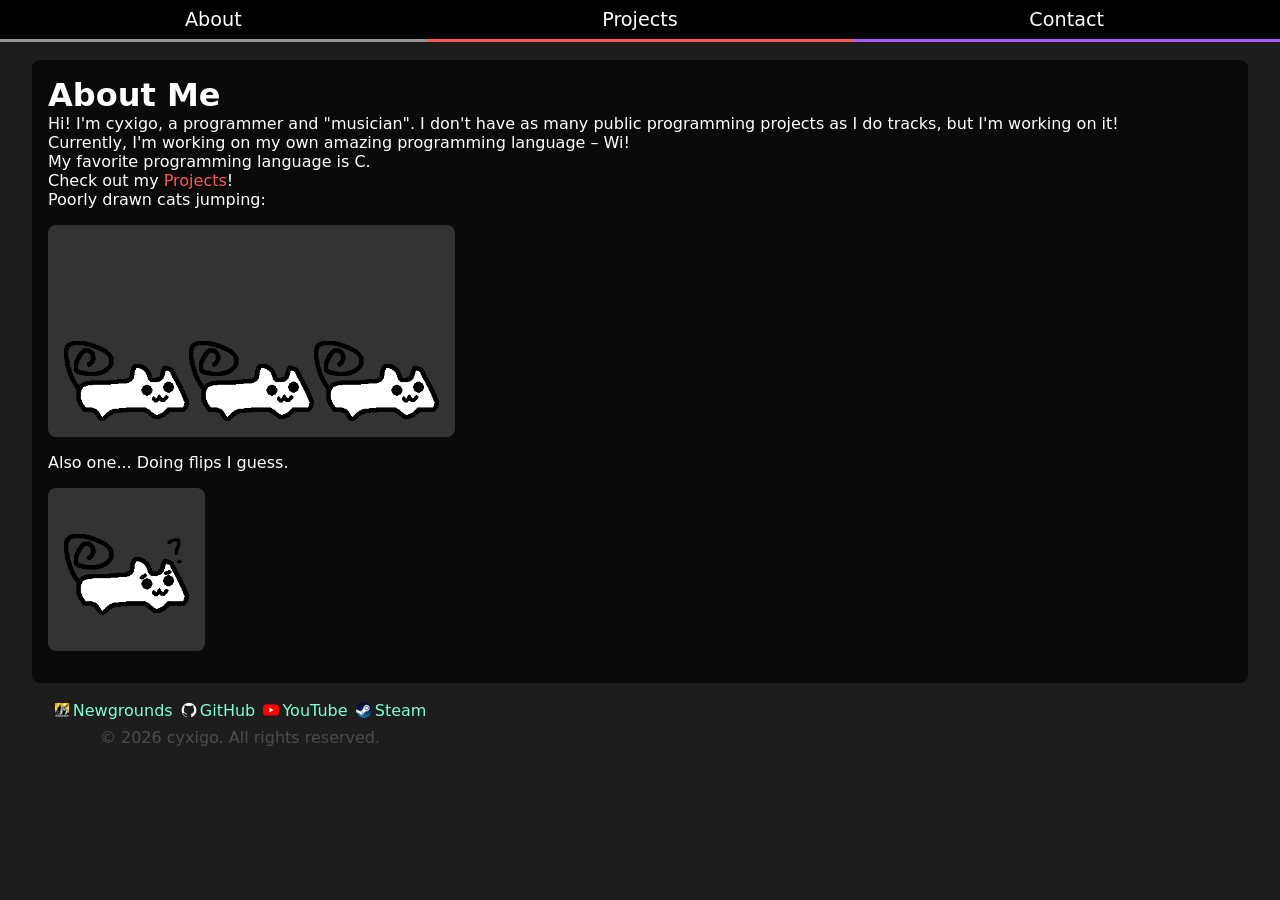
<file: index.html>
<!doctype html>
<html lang="en">
    <head>
        <meta charset="UTF-8" />
        <meta name="viewport" content="width=device-width, initial-scale=1.0" />
        <link rel="stylesheet" href="style.css" />
        <link
            rel="shortcut icon"
            href="res/img/cat/icon.png"
            type="image/x-png"
        />
        <script type="module" src="src/Main.js"></script>
        <title>About Me</title>
    </head>
    <body>
        <div class="menu-bar">
            <a href="/" id="menu-about">About</a>
            <a href="/projects" id="menu-projects">Projects</a>
            <a href="/contact" id="menu-contact">Contact</a>
        </div>

        <div class="content">
            <h1>About Me</h1>
            Hi! I'm cyxigo, a programmer and "musician". I don't have as many
            public programming projects as I do tracks, but I'm working on it!
            <br />
            Currently, I'm working on my own amazing programming language – Wi!
            <br />
            My favorite programming language is C.
            <br />
            Check out my
            <a href="/projects" style="color: #ff5757">Projects</a>!
            <br />
            Poorly drawn cats jumping:
            <br />

            <div class="cat-carrier">
                <img src="res/img/cat/cyxigo.png" class="jumping-cat-img" />
                <img
                    src="res/img/cat/cyxigo.png"
                    class="jumping-cat-img"
                    style="animation-delay: 0.2s"
                />
                <img
                    src="res/img/cat/cyxigo.png"
                    class="jumping-cat-img"
                    style="animation-delay: 0.4s"
                />
            </div>

            <br />
            Also one... Doing flips I guess.
            <br />

            <div class="cat-carrier">
                <img src="res/img/cat/question.png" class="flipping-cat-img" />
            </div>
        </div>

        <footer>
            <div class="link-container">
                <img src="/res/img/link/ng.png" />
                <a href="https://cyxigo.newgrounds.com">Newgrounds</a>
            </div>
            <div class="link-container">
                <img src="/res/img/link/github.png" />
                <a href="https://github.com/cyxigo">GitHub</a>
            </div>
            <div class="link-container">
                <img src="/res/img/link/youtube.png" />
                <a href="https://www.youtube.com/@cyxigo">YouTube</a>
            </div>
            <div class="link-container">
                <img src="/res/img/link/steam.png" />
                <a href="https://steamcommunity.com/id/cyxigo/">Steam</a>
            </div>
            <p>© 2026 cyxigo. All rights reserved.</p>
        </footer>
    </body>
</html>
</file>
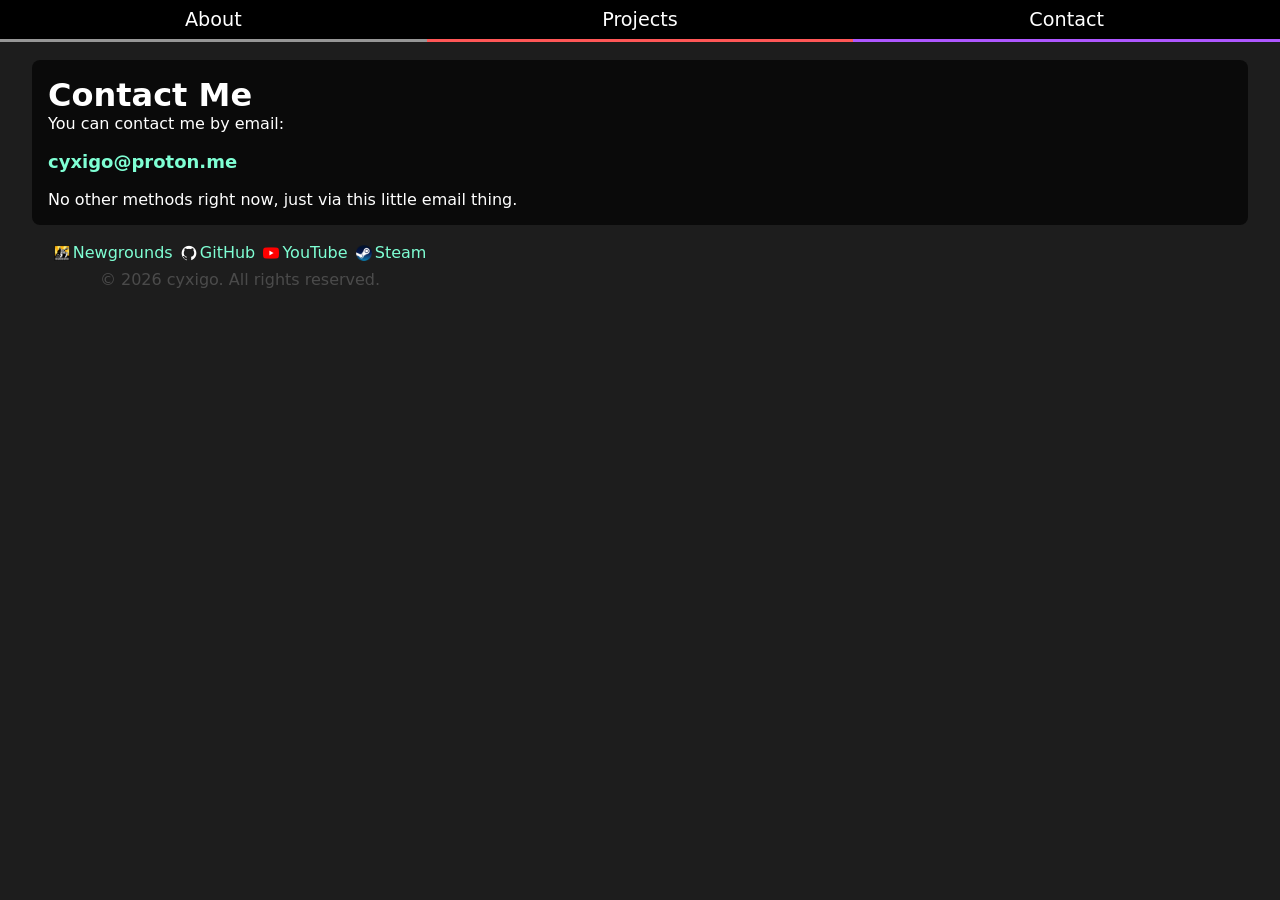
<file: contact.html>
<!doctype html>
<html lang="en">
    <head>
        <meta charset="UTF-8" />
        <meta name="viewport" content="width=device-width, initial-scale=1.0" />
        <link rel="stylesheet" href="style.css" />
        <link
            rel="shortcut icon"
            href="res/img/cat/icon.png"
            type="image/x-png"
        />
        <script type="module" src="src/Main.js"></script>
        <title>Contact Me</title>
    </head>
    <body>
        <div class="menu-bar">
            <a href="/" id="menu-about">About</a>
            <a href="/projects" id="menu-projects">Projects</a>
            <a href="/contact" id="menu-contact">Contact</a>
        </div>

        <div class="content">
            <h1>Contact Me</h1>
            You can contact me by email:
            <p style="font-weight: bolder; color: aquamarine; font-size: large">
                cyxigo@proton.me
            </p>
            No other methods right now, just via this little email thing.
        </div>

        <footer>
            <div class="link-container">
                <img src="/res/img/link/ng.png" />
                <a href="https://cyxigo.newgrounds.com">Newgrounds</a>
            </div>
            <div class="link-container">
                <img src="/res/img/link/github.png" />
                <a href="https://github.com/cyxigo">GitHub</a>
            </div>
            <div class="link-container">
                <img src="/res/img/link/youtube.png" />
                <a href="https://www.youtube.com/@cyxigo">YouTube</a>
            </div>
            <div class="link-container">
                <img src="/res/img/link/steam.png" />
                <a href="https://steamcommunity.com/id/cyxigo/">Steam</a>
            </div>
            <p>© 2026 cyxigo. All rights reserved.</p>
        </footer>
    </body>
</html>
</file>
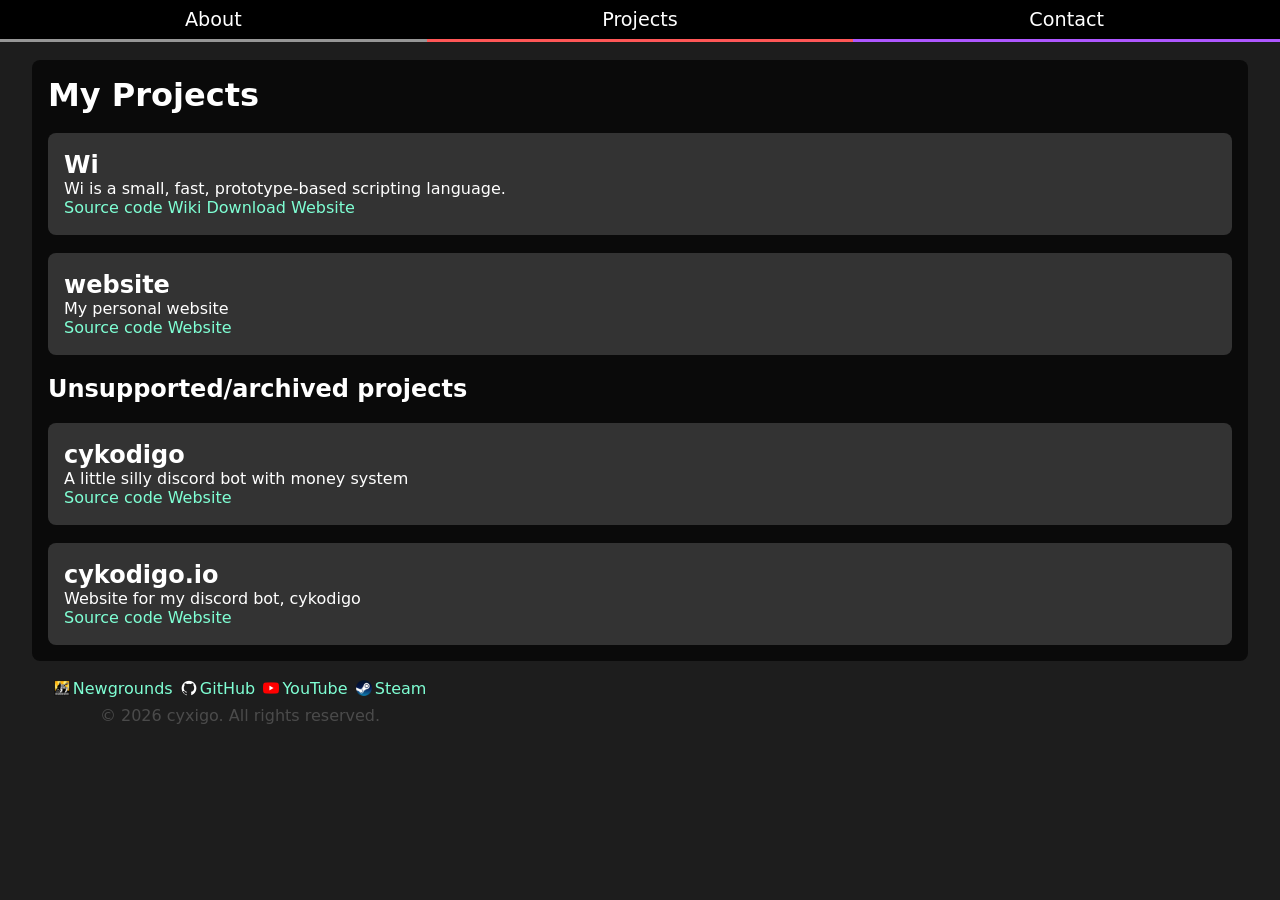
<file: projects.html>
<!doctype html>
<html lang="en">
    <head>
        <meta charset="UTF-8" />
        <meta name="viewport" content="width=device-width, initial-scale=1.0" />
        <link rel="stylesheet" href="style.css" />
        <link
            rel="shortcut icon"
            href="res/img/cat/icon.png"
            type="image/x-png"
        />
        <script type="module" src="src/Main.js"></script>
        <title>My Projects</title>
    </head>
    <body>
        <div class="menu-bar">
            <a href="/" id="menu-about">About</a>
            <a href="/projects" id="menu-projects">Projects</a>
            <a href="/contact" id="menu-contact">Contact</a>
        </div>

        <div class="content">
            <h1>My Projects</h1>
            <br />

            <div class="section">
                <h2>Wi</h2>
                Wi is a small, fast, prototype-based scripting language.
                <br />
                <a href="https://github.com/cyxigo/wi">Source code</a>
                <a href="https://github.com/cyxigo/wi/wiki">Wiki</a>
                <a href="https://wi-lang.pages.dev/download">Download</a>
                <a href="https://wi-lang.pages.dev/">Website</a>
            </div>

            <div class="section">
                <h2>website</h2>
                My personal website
                <br />
                <a href="https://github.com/cyxigo/website">Source code</a>
                <a href="https://cyxigo.pages.dev">Website</a>
            </div>

            <h2>Unsupported/archived projects</h2>
            <div class="section">
                <h2>cykodigo</h2>
                A little silly discord bot with money system
                <br />
                <a href="https://github.com/cyxigo/cykodigo">Source code</a>
                <a href="https://cyxigo.github.io/cykodigo-io/">Website</a>
            </div>

            <div class="section">
                <h2>cykodigo.io</h2>
                Website for my discord bot, cykodigo
                <br />
                <a href="https://github.com/cyxigo/cykodigo-io">Source code</a>
                <a href="https://cyxigo.github.io/cykodigo-io/">Website</a>
            </div>
        </div>

        <footer>
            <div class="link-container">
                <img src="/res/img/link/ng.png" />
                <a href="https://cyxigo.newgrounds.com">Newgrounds</a>
            </div>
            <div class="link-container">
                <img src="/res/img/link/github.png" />
                <a href="https://github.com/cyxigo">GitHub</a>
            </div>
            <div class="link-container">
                <img src="/res/img/link/youtube.png" />
                <a href="https://www.youtube.com/@cyxigo">YouTube</a>
            </div>
            <div class="link-container">
                <img src="/res/img/link/steam.png" />
                <a href="https://steamcommunity.com/id/cyxigo/">Steam</a>
            </div>
            <p>© 2026 cyxigo. All rights reserved.</p>
        </footer>
    </body>
</html>
</file>
<file: style.css>
/* Animations */
@keyframes jump {
    0% {
        transform: translateY(0);
    }

    50% {
        transform: translateY(-50px);
    }

    100% {
        transform: translateY(0);
    }
}

@keyframes flip {
    0% {
        transform: rotate(0);
    }

    50% {
        transform: rotate(360deg);
    }

    100% {
        transform: rotate(0);
    }
}

/* Base styles */
:root {
    font-family:
        system-ui, "Segoe UI", Roboto, Helvetica, Arial, sans-serif,
        "Apple Color Emoji", "Segoe UI Emoji", "Segoe UI Symbol";
}

body {
    background-color: #1d1d1d;
    color: white;
    margin: 0;
}

br {
    user-select: none;
}

h1 {
    margin: 0;
}

a {
    color: aquamarine;
    text-decoration: none;
}

a:hover {
    text-decoration: underline;
}

img {
    max-width: 125px;
    height: auto;
    border-radius: 8px;
    user-select: none;
}

footer {
    display: flex;
    flex-wrap: wrap;
    justify-self: center;
    justify-content: center;
    align-items: center;
    text-align: center;
    width: 90%;
    max-width: 30rem;
    margin-bottom: 1%;
    gap: 0.5rem;
}

footer p {
    margin: 0;
    flex-basis: 100%;
    opacity: 0.2;
}

/* Classes */
.menu-bar {
    display: flex;
    width: 100%;
    justify-content: flex-start;
    background-color: #282828;
    box-sizing: border-box;
    overflow: hidden;
}

.menu-bar a {
    transition: 0.1s ease-in-out;
    flex: 1;
    padding: 0.5rem 1rem;
    border-bottom: 0.2rem solid;
    background-color: #000000;
    color: white;
    font-size: clamp(0.9rem, 2vw, 1.2rem);
    text-align: center;
    text-decoration: none;
    min-width: 0;
    overflow: hidden;
    text-overflow: ellipsis;
    white-space: nowrap;
    box-sizing: border-box;
}

.menu-bar a:hover {
    filter: brightness(1.3);
}

.content {
    background-color: #000000a7;
    padding: 1rem;
    margin: 2vh auto;

    width: 95%;
    max-width: 95%;

    border-radius: 8px;
    box-sizing: border-box;
    display: block;
}

.cat-carrier {
    display: inline-flex;
    max-width: 100%;
    border-radius: 8px;
    padding: 1rem;
    margin-top: 1rem;
    margin-bottom: 1rem;
    background-color: #ffffff2b;
    box-sizing: border-box;
    overflow: hidden;
}

.cat-carrier img {
    flex: auto;
    min-width: 0;
}

.jumping-cat-img {
    margin-top: 100px;
    animation: jump 0.5s infinite;
}

.flipping-cat-img {
    margin-top: 30px;
    margin-bottom: 20px;
    animation: flip 1s infinite;
}

.link-container {
    display: inline-flex;
    justify-content: center;
    align-items: center;
    gap: 0.2rem;
}

.link-container img {
    height: 1em;
    width: auto;
    max-width: 1em;
    border-radius: 0;
}

.section h2 {
    margin-top: 0px;
    margin-bottom: 0px;
}

.section {
    padding-left: inherit;
    padding-right: inherit;
    padding-top: 2vh;
    padding-bottom: 2vh;
    margin-bottom: 2vh;
    background-color: #ffffff2b;
    border-radius: 8px;
}

.section:last-of-type {
    margin-bottom: 0;
}

/* IDs */
#menu-about {
    border-bottom-color: #969696;
}

#menu-projects {
    border-bottom-color: #ff5757;
}

#menu-contact {
    border-bottom-color: #ae57ff;
}
</file>
